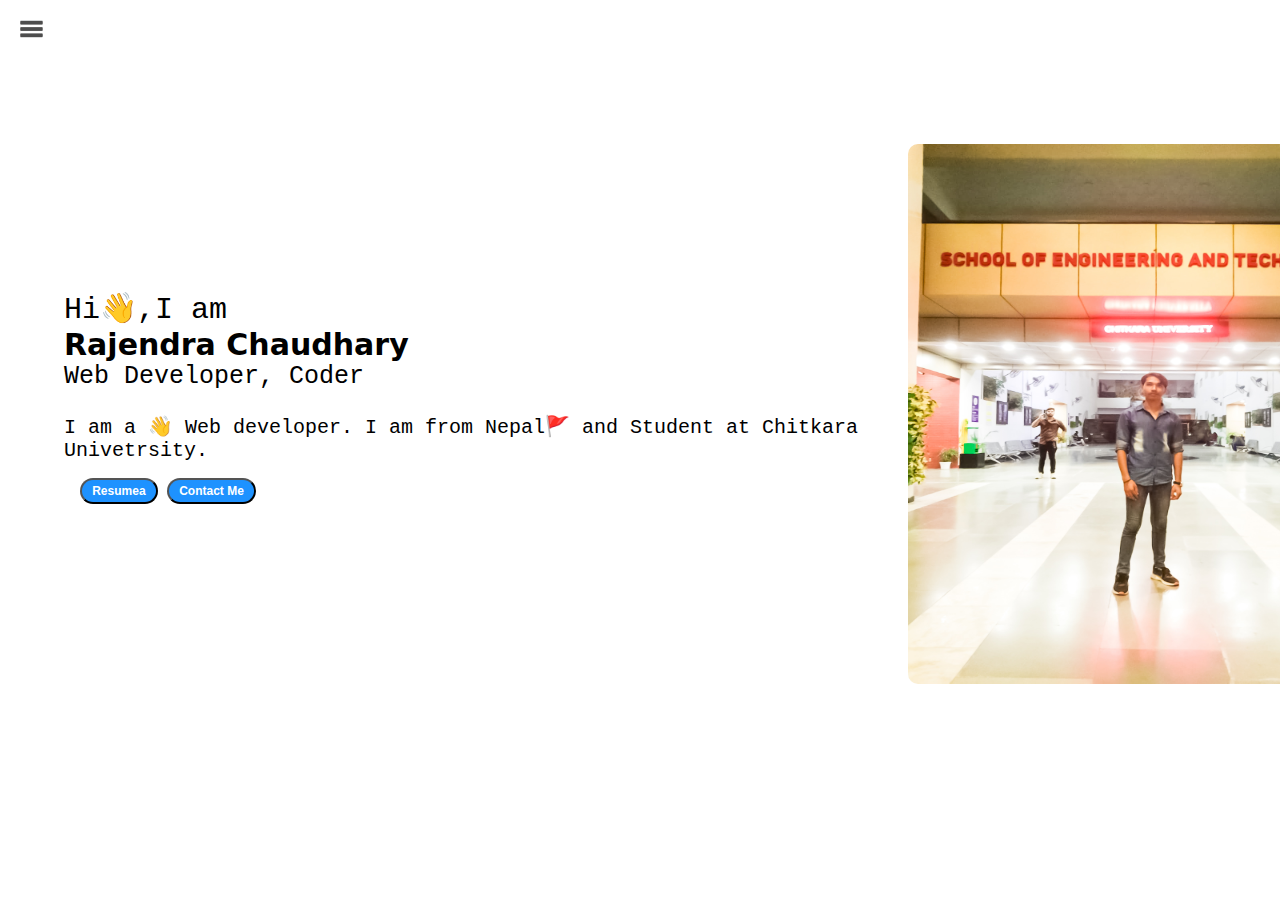
<file: index.html>
<!DOCTYPE html>
<html lang="en">
<head>
    <meta charset="UTF-8">
    <meta name="viewport" content="width=device-width, initial-scale=1.0">
    <title>Rajendra Chaudhary - Web Developer , Coder</title>
    <link rel="stylesheet" href="style.css" class="css">
</head>
<body>

<div class="container">
    <div class="sidebar sidebargo">
        <nav>
            <ul>
                <li><a href="/">Home</a></li>
                <li><a href="/intro.html">My Intro</a></li>
                <li><a href="/services.html">Services</a></li>
                <li><a href="/blog.html">Blog</a></li>
                <li><a href="/notes.html">Notes</a></li>
                <li><a href="/contact.html">Contact Me</a></li>
            </ul>
        </nav>
    </div>


    <div class="main">

        <div class="hamburger">
            <img class="ham"src="ham.png" alt="" width="23px">
            <img class="cross"src="cross.png" alt="" width="25px">
        </div>
        <div class="infocontainer">
            <div class="devinfo">
                <div class="hello">Hi👋,I am</div>
                <dev class="name">Rajendra Chaudhary</dev>
                <div class="about">Web Developer, Coder</div>
                <div class="aboutmore">I am a 👋 Web developer. I am from Nepal🚩 and Student at Chitkara Univetrsity.</div>
                <div class="buttons">
                    <a href="https://rajendrachy.github.io/RESUMEA/" target="_blank">
                    <button class="btn">Resumea</button></a>
                    <a href="/contact.html"><button class="btn">Contact Me</button></a>
                </div>
            </div>
            <div class="divpic"><img src="inage1.jpg" alt="Rajendra"></div>
        </div>
    
    </div>
</div>


<script src="script.js"></script>
</body>
</html>
</file>
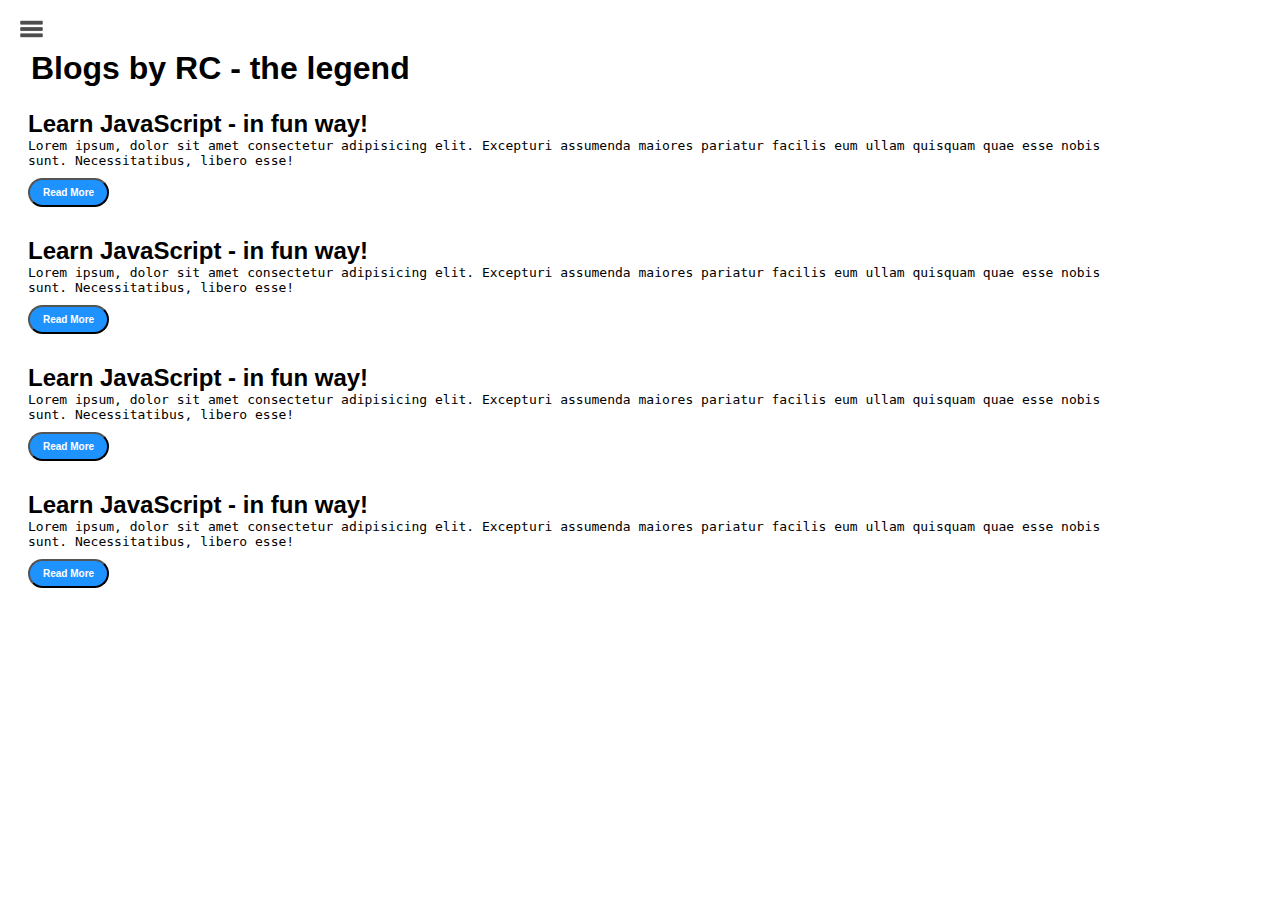
<file: blog.html>
<!DOCTYPE html>
<html lang="en">
<head>
    <meta charset="UTF-8">
    <meta name="viewport" content="width=device-width, initial-scale=1.0">
    <title>Rajendra Chaudhary - Web Developer , Coder</title>
    <link rel="stylesheet" href="style.css" class="css">
</head>
<body>

    <div class="container">
    <div class="sidebar sidebargo">
        <nav>
            <ul>
                <li><a href="/">Home</a></li>
                <li><a href="/intro.html">My Intro</a></li>
                <li><a href="/services.html">Services</a></li>
                <li><a href="/blog.html">Blog</a></li>
                <li><a href="/notes.html">Notes</a></li>
                <li><a href="/contact.html">Contact Me</a></li>
            </ul>
        </nav>
    </div>


    <div class="main">

        <div class="hamburger">
            <img class="ham"src="ham.png" alt="" width="23px">
            <img class="cross"src="cross.png" alt="" width="25px">
        </div>

        <div class="blogcontainer">
            <h1>Blogs by RC - the legend</h1>
            <div class="blogitem">
                <h2>Learn JavaScript - in fun way!</h2>
                <p>Lorem ipsum, dolor sit amet consectetur adipisicing elit. Excepturi assumenda maiores pariatur facilis eum ullam quisquam quae esse nobis sunt. Necessitatibus, libero esse!</p>
                <button class="btn btn-sm">Read More</button>
            </div>

            <div class="blogitem">
                <h2>Learn JavaScript - in fun way!</h2>
                <p>Lorem ipsum, dolor sit amet consectetur adipisicing elit. Excepturi assumenda maiores pariatur facilis eum ullam quisquam quae esse nobis sunt. Necessitatibus, libero esse!</p>
                <button class="btn btn-sm">Read More</button>
            </div>

            <div class="blogitem">
                <h2>Learn JavaScript - in fun way!</h2>
                <p>Lorem ipsum, dolor sit amet consectetur adipisicing elit. Excepturi assumenda maiores pariatur facilis eum ullam quisquam quae esse nobis sunt. Necessitatibus, libero esse!</p>
                <button class="btn btn-sm">Read More</button>
            </div>

            <div class="blogitem">
                <h2>Learn JavaScript - in fun way!</h2>
                <p>Lorem ipsum, dolor sit amet consectetur adipisicing elit. Excepturi assumenda maiores pariatur facilis eum ullam quisquam quae esse nobis sunt. Necessitatibus, libero esse!</p>
                <button class="btn btn-sm">Read More</button>
            </div>
        </div>
    
    </div>
</div>


<script src="script.js"></script>
</body>
</html>
</file>
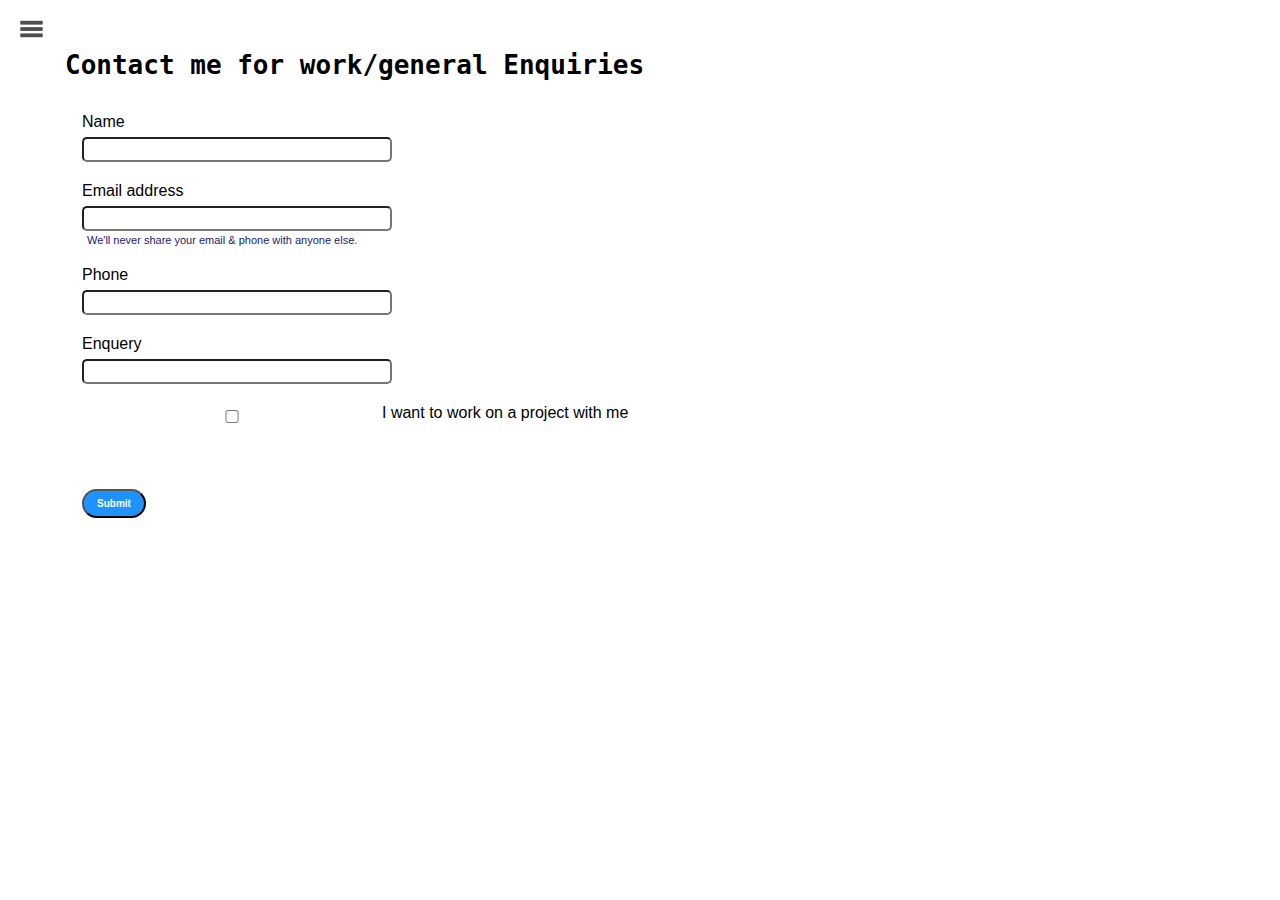
<file: contact.html>
<!DOCTYPE html>
<html lang="en">
<head>
    <meta charset="UTF-8">
    <meta name="viewport" content="width=device-width, initial-scale=1.0">
    <title>Rajendra Chaudhary - Web Developer , Coder</title>
    <link rel="stylesheet" href="style.css" class="css">
</head>
<body>

    <div class="container">
    <div class="sidebar sidebargo">
        <nav>
            <ul>
                <li><a href="/">Home</a></li>
                <li><a href="/intro.html">My Intro</a></li>
                <li><a href="/services.html">Services</a></li>
                <li><a href="/blog.html">Blog</a></li>
                <li><a href="/notes.html">Notes</a></li>
                <li><a href="/contact.html">Contact Me</a></li>
            </ul>
        </nav>
    </div>


    <div class="main">

      <div class="hamburger">
        <img class="ham"src="ham.png" alt="" width="23px">
        <img class="cross"src="cross.png" alt="" width="25px">
    </div>

       <div class="contactform">
        <h1>Contact me for work/general Enquiries</h1>
        <form>

          <div class="mb-3">
            <label for="clientemail" class="form-label">Name</label>
            <input type="name" class="form-control" id="clientemail" aria-describedby="emailHelp">
          </div>

            <div class="mb-3">
              <label for="clientemail" class="form-label">Email address</label>
              <input type="email" class="form-control" id="clientemail" aria-describedby="emailHelp">
              <div id="emailHelp" class="form-text">We'll never share your email & phone with anyone else.</div>
            </div>

            

            <div class="mb-3">
              <label for="clientphone" class="form-label">Phone</label>
              <input type="phone" class="form-control" id="clientphone">
            </div>

            <div class="mb-3">
            <label for="clientemail" class="form-label">Enquery</label>
            <input type="name" class="form-control" id="clientemail" aria-describedby="emailHelp">
          </div>

            <div class="mb-3" id="form-check">
              <input type="checkbox" class="form-check-input" id="isclient">
              <label class="form-check-label" for="isclient">I want to work on a project with me</label>
            </div>

            <div class="buttons"></div>
            <button type="submit" class="btn btn-sm">Submit</button>
          </form>
       </div>
    </div>
</div>


<script src="script.js"></script>
</body>
</html>
</file>
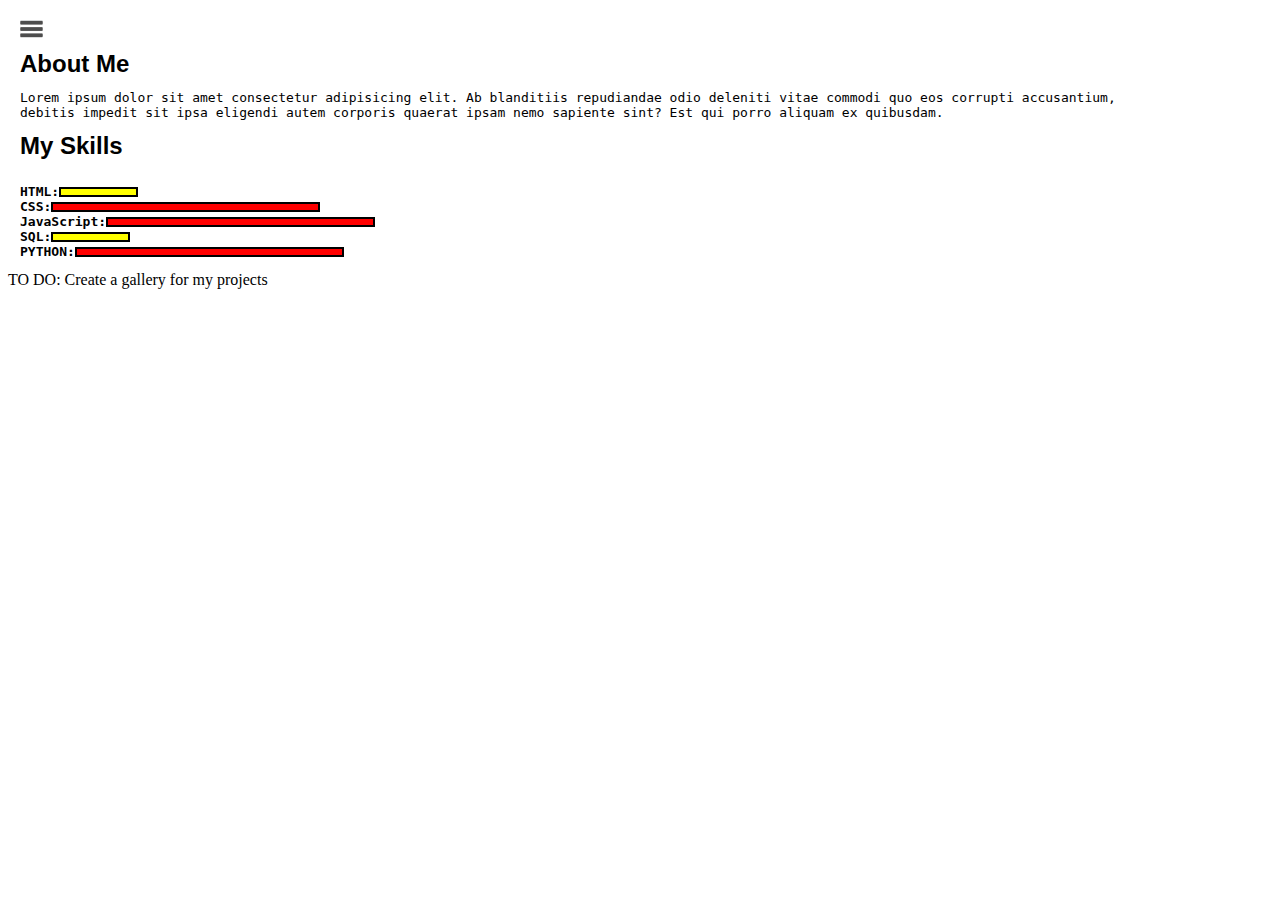
<file: intro.html>
<!DOCTYPE html>
<html lang="en">
<head>
    <meta charset="UTF-8">
    <meta name="viewport" content="width=device-width, initial-scale=1.0">
    <title>Rajendra Chaudhary - Web Developer , Coder</title>
    <link rel="stylesheet" href="style.css" class="css">
</head>
<body>

    <div class="container">
    <div class="sidebar sidebargo">
        <nav>
            <ul>
                <li><a href="/">Home</a></li>
                <li><a href="/intro.html">My Intro</a></li>
                <li><a href="/services.html">Services</a></li>
                <li><a href="/blog.html">Blog</a></li>
                <li><a href="/notes.html">Notes</a></li>
                <li><a href="/contact.html">Contact Me</a></li>
            </ul>
        </nav>
    </div>


    <div class="main">

        <div class="hamburger">
            <img class="ham"src="ham.png" alt="" width="23px">
            <img class="cross"src="cross.png" alt="" width="25px">
        </div>

        <div class="intro">
        <h2>About Me</h2>
                <p>Lorem ipsum dolor sit amet consectetur adipisicing elit. Ab blanditiis repudiandae odio deleniti vitae commodi quo eos corrupti accusantium, debitis impedit sit ipsa eligendi autem corporis quaerat ipsam nemo sapiente sint? Est qui porro aliquam ex quibusdam.</p>
                <h2>My Skills</h2>
                <div class="skillcontainer">
                  <div class="skillitem">HTML: <div class="skill t5"></div></div>
                  <div class="skillitem">CSS: <div class="skill"></div></div>
                  <div class="skillitem">JavaScript: <div class="skill"></div></div>
                  <div class="skillitem">SQL: <div class="skill t5"></div></div>
                  <div class="skillitem">PYTHON: <div class="skill"></div></div>

                </div>
                TO DO: Create a gallery for my projects
        </div> 
    </div>
</div>


<script src="script.js"></script>
</body>
</html>
</file>
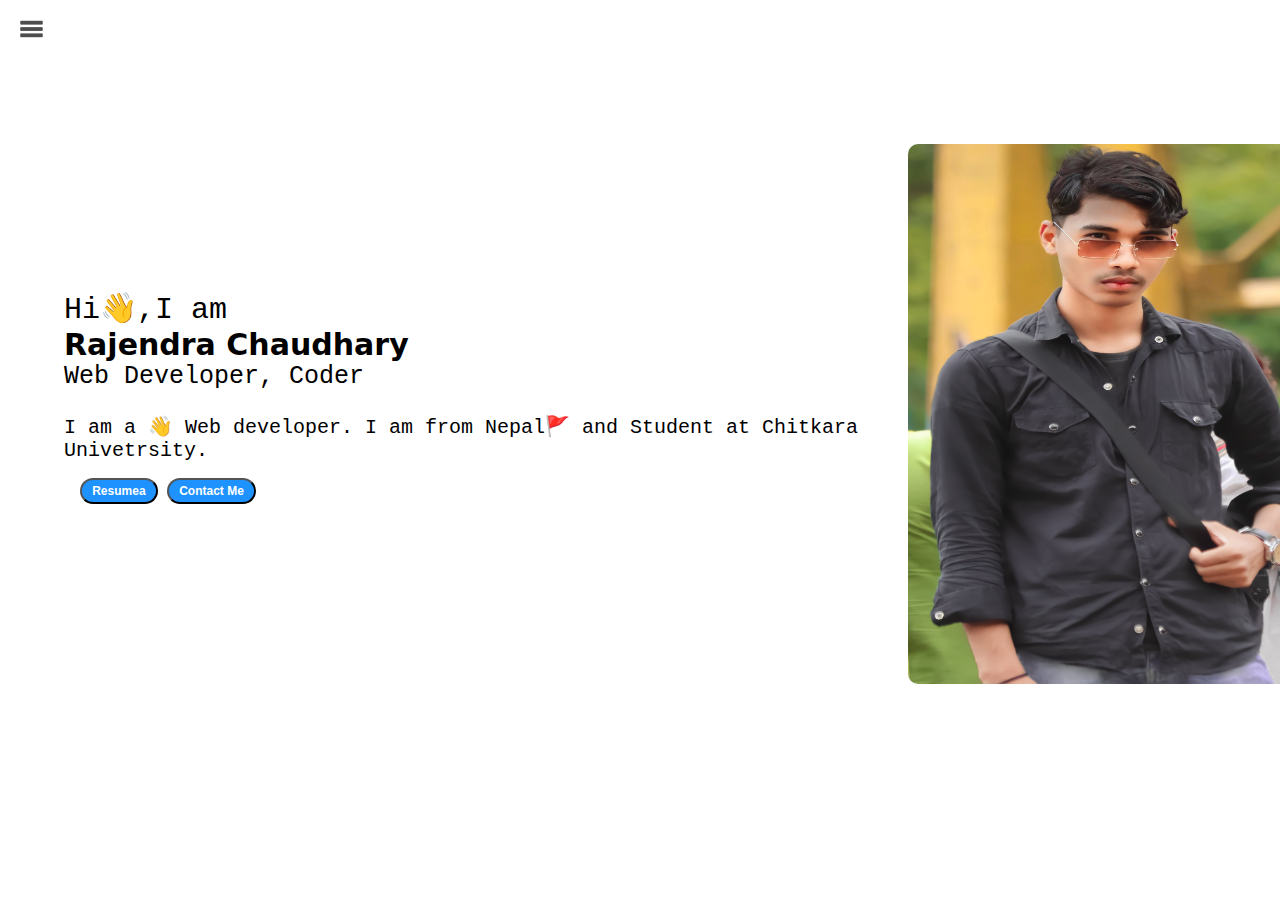
<file: services.html>
<!DOCTYPE html>
<html lang="en">
<head>
    <meta charset="UTF-8">
    <meta name="viewport" content="width=device-width, initial-scale=1.0">
    <title>Rajendra Chaudhary - Web Developer , Coder</title>
    <link rel="stylesheet" href="style.css" class="css">
</head>
<body>

    <div class="container">
    <div class="sidebar sidebargo">
        <nav>
            <ul>
                <li><a href="/">Home</a></li>
                <li><a href="/intro.html">My Intro</a></li>
                <li><a href="/services.html">Services</a></li>
                <li><a href="/blog.html">Blog</a></li>
                <li><a href="/notes.html">Notes</a></li>
                <li><a href="/contact.html">Contact Me</a></li>
            </ul>
        </nav>
    </div>


    <div class="main">

        <div class="hamburger">
            <img class="ham"src="ham.png" alt="" width="23px">
            <img class="cross"src="cross.png" alt="" width="25px">
        </div>

        <div class="infocontainer">
            <div class="devinfo">
                <div class="hello">Hi👋,I am</div>
                <dev class="name">Rajendra Chaudhary</dev>
                <div class="about">Web Developer, Coder</div>
                <div class="aboutmore">I am a 👋 Web developer. I am from Nepal🚩 and Student at Chitkara Univetrsity.</div>
                <div class="buttons">
                    <a href="https://rajendrachy.github.io/RESUMEA/" target="_blank">
                        <button class="btn">Resumea</button></a>
                        <a href="/contact.html"><button class="btn">Contact Me</button></a>
                </div>
            </div>
            <div class="divpic"><img src="image.jpeg" alt="Rajendra"></div>
        </div>
    
    </div>

    <script src="script.js"></script>
</body>
</html>
</file>
<file: style.css>
* {
    margin: 0;
    padding: 0;
 }

.sidebar {
    position: absolute;
    background-color: rgb(223, 218, 218);
    font-family: sans-serif;
    height: 100vh;
    transition: transform 0.3s ease-in;
}

.sidebar nav {
    padding: 45px;
}

.sidebar nav li {
    list-style: none;
    font-size: 30px;
    padding: 33px 0;
}


.sidebar nav li a{
    text-decoration: none;
    color: black;
}

.main {
    /* background-color: yellow; */
    width: 90vw;
}

.container {
    display: flex;

}

.infocontainer {
    /* background-color: rgb(202, 9, 128); */
    height: 58vh;
    width: 80vw;
    margin: 144px auto;
    display: flex;
    justify-content: space-around;
}
.devinfo {
    font-size: 16px;
    display: flex;
    justify-content: center;
    flex-direction: column;
    font-family: monospace;
}


.hello{
    font-size: 3em;
    
}
.name{
    font-size: 3em;
    font-weight: bold;
    font-family: system-ui, -apple-system, BlinkMacSystemFont, 'Segoe UI', Roboto, Oxygen, Ubuntu, Cantarell, 'Open Sans', 'Helvetica Neue', sans-serif;
}
.about{
    font-size: 2.5em;
}

.aboutmore {
    font-size: 2em;
    margin-top: 23px;
    font-family: 'Courier New', Courier, monospace;
    font-weight: 100px;
}

.buttons {
    margin: 2.2em;
    font-size: 16px;
}

.btn {
padding: 4px 10px;
border-radius: 22px;
color: white;
background-color: rgb(30, 146, 255);
font-weight: bold;
font-size: 2em;
margin: 3px 3px;
cursor: pointer;
}

.btn-sm {
font-size: 10px;
padding: 7px 13px;
margin: 10px 0;
}

.btn:hover {
    background-color: white;
    color: dodgerblue;
}



.divpic img {
    height: 60vh;
    width: 480px;
    border-radius: 10px;
    
}


/* contact section */

.contactform {
    padding: 0 34px;
    /* padding-top: 144px; */
    font-family: sans-serif;
    margin:88px;
}

.contactform h1{
font-family: monospace;
/* padding: 12px 0; */

}

.contactform form div {
    padding: 10px 0;
    display: flex;
    flex-direction: column;
}
.contactform form div input{
  /* width: 26vw; */
  width: 300px;
  border-radius: 5px;
  margin: 6px 0 0 0;
  padding: 3px;
}

.contactform form {
    margin: 0 40px;
}

#emailHelp {
    font-size: 11px;
    color: midnightblue;
    margin: 0 5px;
    padding: 3px 0 0 0;
}

#form-check {
    flex-direction: row;
}

.form-check input {
width: 24px;
margin: 3px 0;
}



/* blog section */
.blogitem {
margin: 20px;
font-family: sans-serif;
}

.blogcontainer {
    margin:88px;
}
 h1 {
    font-family: sans-serif;
    margin: 23px;
}

 p {
    font-family: monospace;
    
}

.intro {
    margin:88px;
}

.intro h2 {
font-family: sans-serif;
margin:12px;
}

.intro p {
    margin: 12px;
font-family: monospace;
}

 .skillcontainer {
    padding: 12px;
}

.skillitem {
    display: flex;
    align-items: center;
    font-family: monospace;
    font-weight: 900;
}
.skill {
    width: 265px;
    height: 6px;
    background-color: red;
    border: 2px solid black;
} 

.hundred {
    width: 265px;
    background-color: blueviolet;
}

.fifth {
    width: 125px;
    background-color: aqua;
}
.t5 {
    width: 75px;
    background-color: yellow;
}

.sidebargo {
    transform: translate(-443px, 0px);
    position: absolute;
}

.hamburger {
    position: absolute;
    cursor: pointer;
    top: 10px;
    left: 10px;
}

.ham {
    margin-top: 10px;
    margin-left: 10px;
}

.cross {
    margin-left: 185px;
    margin-top: 10px;
}


 @media (max-width: 1615px) {
   /* *{
      /* background-color: rgba(255, 0, 0, 0.164); */
   /* } */

    .buttons {
    font-size: 6px;
   }
   .devinfo {
    font-size: 10px;
   } 

    .divpic {
    /* display: none; */
    height: 6vh;
    width: 80px;
    margin-right: 100px;
   } 
 .intro, .blogcontainer, .contactform {
    margin:50px 8px;
}
} 


@media only screen and (max-width: 767px) and (orientation: portrait), 
       only screen and (max-width: 1024px) and (orientation: landscape) {
    
    .divpic {
        height: 6vh;
        width: 60px;
        margin-right: 10px;
    }
}
</file>
